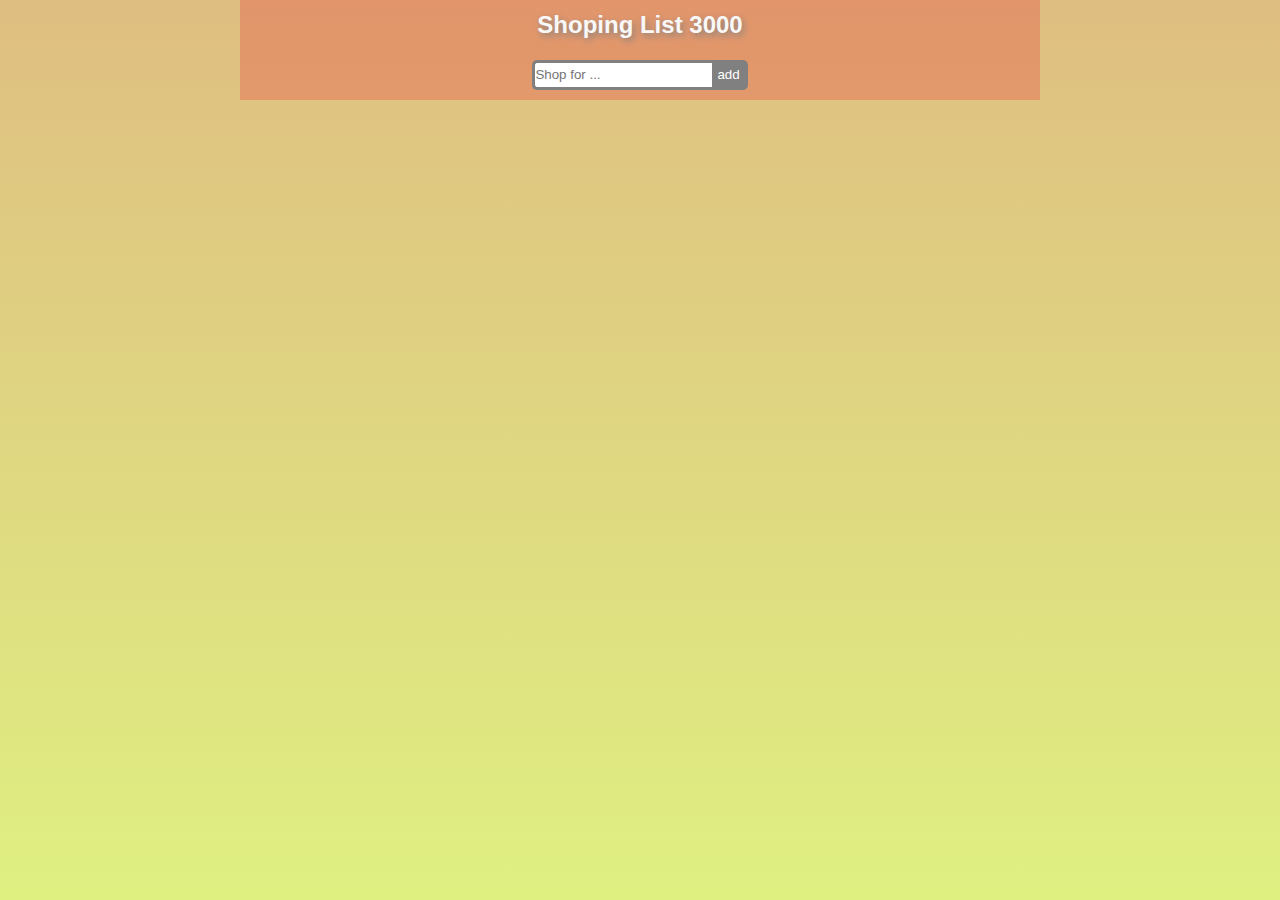
<file: index.html>
<!DOCTYPE html>
<!--[if lt IE 7]>      <html class="no-js lt-ie9 lt-ie8 lt-ie7"> <![endif]-->
<!--[if IE 7]>         <html class="no-js lt-ie9 lt-ie8"> <![endif]-->
<!--[if IE 8]>         <html class="no-js lt-ie9"> <![endif]-->
<!--[if gt IE 8]>      <html class="no-js"> <!--<![endif]-->
<html>
    <head>
        <meta charset="utf-8">
        <meta http-equiv="X-UA-Compatible" content="IE=edge">
        <title></title>
        <meta name="description" content="">
        <meta name="viewport" content="width=device-width, initial-scale=1">
        <link rel="stylesheet" href="shopping.css">
    </head>
    <body>
       <div class="container">
        <div class="header hidden_on_print">
            <h2> Shoping List 3000</h2>
            <div class="inpt">
                <input type="text" id="new_position" placeholder="Shop for ..." list ="common_items">
                <button id="add">add</button>

                <datalist id="common_items">
                    <option value="chicken"></option>
                    <option value="water"></option>
                    <option value="mineral water"></option>
                    <option value="energy drinks"></option>
                    <option value="fruits"></option>
                    <option value="vegies"></option>
                    <option value="chese"></option>
                    <option value="half & half"></option>
                    <option value="sunflower seeds"></option>
                    <option value="juice"></option>
                </datalist>
            </div>
            
        </div>
        <div class="lst">
            <ul>
               
            </ul>
        </div>
       </div>
        
        <script src="shopping.js" async defer></script>
    </body>
</html>
</file>
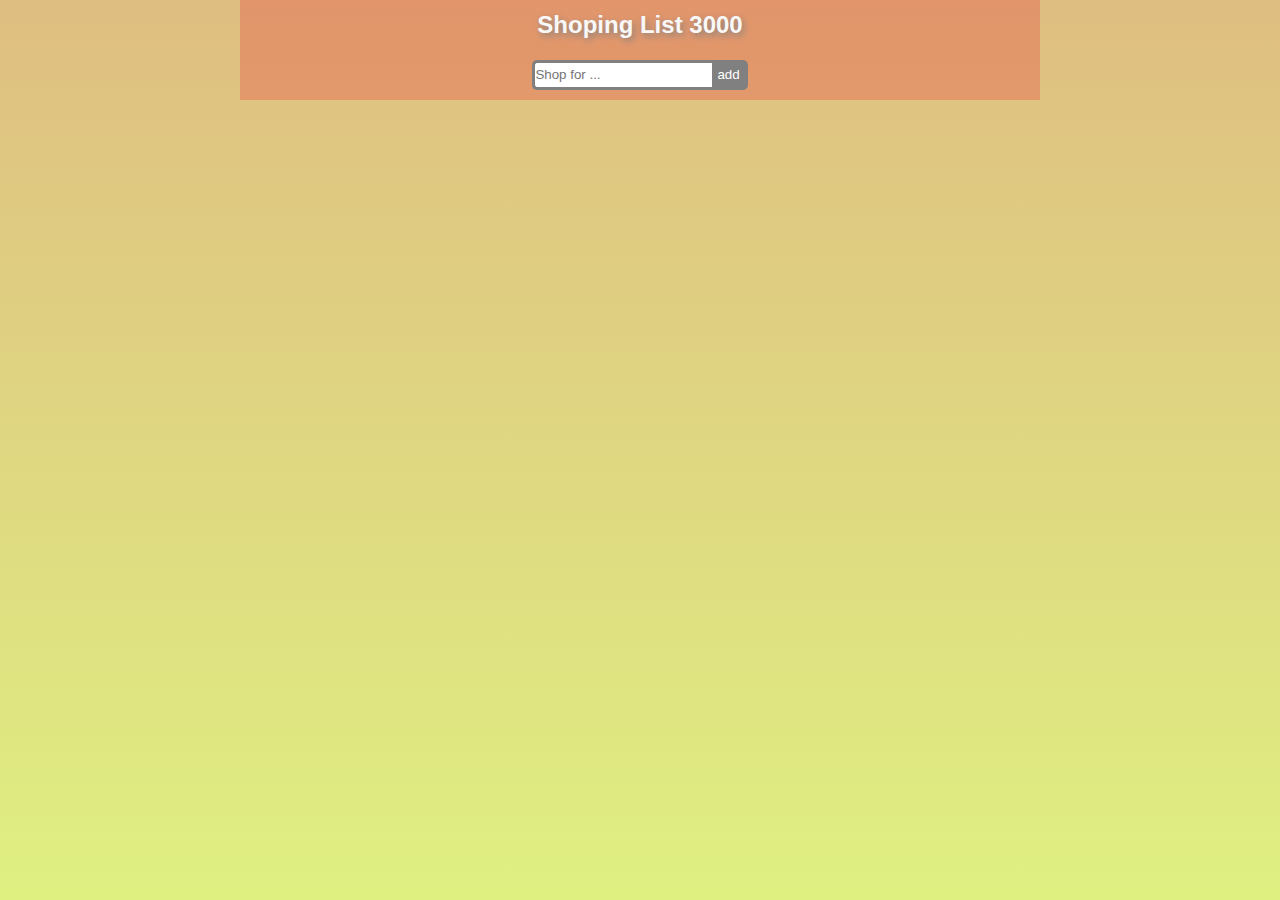
<file: shopping.html>
<!DOCTYPE html>
<!--[if lt IE 7]>      <html class="no-js lt-ie9 lt-ie8 lt-ie7"> <![endif]-->
<!--[if IE 7]>         <html class="no-js lt-ie9 lt-ie8"> <![endif]-->
<!--[if IE 8]>         <html class="no-js lt-ie9"> <![endif]-->
<!--[if gt IE 8]>      <html class="no-js"> <!--<![endif]-->
<html>
    <head>
        <meta charset="utf-8">
        <meta http-equiv="X-UA-Compatible" content="IE=edge">
        <title></title>
        <meta name="description" content="">
        <meta name="viewport" content="width=device-width, initial-scale=1">
        <link rel="stylesheet" href="shopping.css">
    </head>
    <body>
       <div class="container">
        <div class="header hidden_on_print">
            <h2> Shoping List 3000</h2>
            <div class="inpt">
                <input type="text" id="new_position" placeholder="Shop for ..." list ="common_items">
                <button id="add">add</button>

                <datalist id="common_items">
                    <option value="chicken"></option>
                    <option value="water"></option>
                    <option value="mineral water"></option>
                    <option value="energy drinks"></option>
                    <option value="fruits"></option>
                    <option value="vegies"></option>
                    <option value="chese"></option>
                    <option value="half & half"></option>
                    <option value="sunflower seeds"></option>
                    <option value="juice"></option>
                </datalist>
            </div>
            
        </div>
        <div class="lst">
            <ul>
               
            </ul>
        </div>
       </div>
        
        <script src="shopping.js" async defer></script>
    </body>
</html>
</file>
<file: shopping.css>
/* gentral */
*{
    box-sizing:border-box;
    margin:0;
    padding:0;
    font-family: 'Trebuchet MS', 'Lucida Sans Unicode', 'Lucida Grande', 'Lucida Sans', Arial, sans-serif;
}

body{
    background-image: linear-gradient( to top , rgb(223, 240, 129), rgb(223, 190, 129));
    display:flex;
    block-size:100vh;
}

h2{
   color:rgb(248, 248, 248);
   text-shadow: 2px 3px 7px grey;
}

ul{
    list-style:none;
}
/* classes */
.container{
    min-inline-size: 375px;
    inline-size:800px;
    max-inline-size: 900px;
    margin-inline:auto;
    display: flex;
    flex-direction:column;
    justify-content:flex-start;

}

.header{
    display:flex;
    flex-direction: column;
    align-items: center;
    justify-content: space-around;
    block-size: 100px;
    background-color: rgba(235, 57, 57, 0.3);
    
}

.inpt{
    display:flex;
    block-size: 30px;
    
 
}

.close {
    display:flex;
    flex-direction:column;
    justify-content:center;
    position:absolute;
    right:0;
    top: 0;
    block-size:100%;
    padding-inline: 8px;
    
    font-size: 1.5em;
    
}


/* id  */
/* input */
#new_position{
    border: 3px solid grey;
    border-inline-end: none;
    border-radius: 5px 0px 0px 5px;
}
/* button */
#add{
    border: 3px solid grey;
    border-inline-start:none;
    border-radius: 0px 5px 5px 0px;
    background-color: grey;
    padding-inline: 5px;
    color:white;
    
}


/* more specific selectors */
.lst li{
    padding-block: 8px;
    user-select:none;
    background: rgba(100, 100, 129, .3);
    transition: 0.2s;
    position:relative;
    padding-inline-start:30px;
}

#new_position:focus{
    outline:none;
}

.lst li:nth-child(odd){
    background: rgba(155, 231, 178, 0.3);
}

.lst li:hover{
    background: #f8d563;
}

.lst li.checked{
    background: #888;
    color: #fff;
    text-decoration: line-through;
}

.lst li.checked::before{
    content: "\2713";
    color:rgb(118, 182, 23);
    font-size: 1.8em;
   margin-inline: 5px;
   margin-block:auto;

   /* properties below are needed to get around the fact that the pseudo elements inherit text-decoration form it's parent */
   position:absolute;
   top:0px;
   left:0px;
}

.close:hover{
    background-color: #f44336;
    color:white;
}

/* media queties */
@media print{j
    .hidden_on_print{
        display:none;
    }
}
</file>
